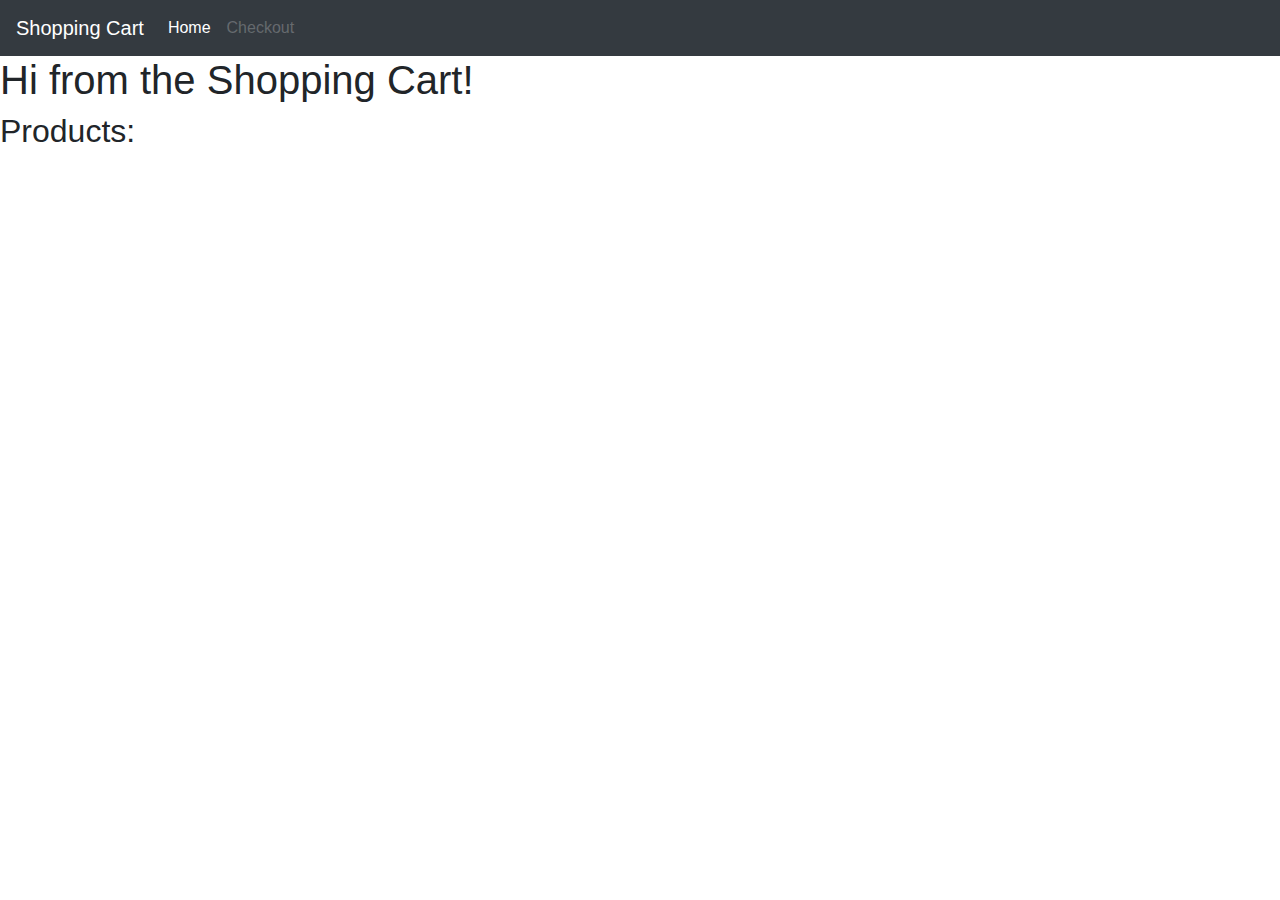
<file: index.html>
<!DOCTYPE html>
<html lang="en" dir="ltr">
    <head>
        <meta charset="utf-8">
        <title>Shopping Cart</title>
        <!-- attach css for bootstrap -->
        <link rel="stylesheet" href="https://maxcdn.bootstrapcdn.com/bootstrap/4.0.0/css/bootstrap.min.css" integrity="sha384-Gn5384xqQ1aoWXA+058RXPxPg6fy4IWvTNh0E263XmFcJlSAwiGgFAW/dAiS6JXm" crossorigin="anonymous"></link>

        <!-- attach own css -->
        <link rel="stylesheet" href="./static/css/main.css">
    </head>
    <body>
        <!-- input the header using jquery -->
        <header>
            <nav class="navbar navbar-expand-lg navbar-dark bg-dark">
              <a class="navbar-brand" href="../index.html">Shopping Cart</a>
              <button class="navbar-toggler" type="button" data-toggle="collapse" data-target="#navbarNav" aria-controls="navbarNav" aria-expanded="false" aria-label="Toggle navigation">
                <span class="navbar-toggler-icon"></span>
              </button>
              <div class="collapse navbar-collapse" id="navbarNav">
                <ul class="navbar-nav">
                  <li class="nav-item active">
                    <a class="nav-link" href="../index.html">Home <span class="sr-only">(current)</span></a>
                  </li>
                  <li class="nav-item">
                    <a class="nav-link disabled" href="#">Checkout</a>
                  </li>
                </ul>
              </div>
            </nav>
        </header>

        <!-- main section with product cards -->
        <main>
            <h1>Hi from the Shopping Cart!</h1>
            <div id="jquery_products">

            </div>
            <h2>Products:</h2>

        </main>

        <!-- attach bootstrap scripts -->
        <script src="https://code.jquery.com/jquery-3.4.1.min.js"
          integrity="sha256-CSXorXvZcTkaix6Yvo6HppcZGetbYMGWSFlBw8HfCJo="
          crossorigin="anonymous"></script>
        <script src="https://cdnjs.cloudflare.com/ajax/libs/popper.js/1.12.9/umd/popper.min.js" integrity="sha384-ApNbgh9B+Y1QKtv3Rn7W3mgPxhU9K/ScQsAP7hUibX39j7fakFPskvXusvfa0b4Q" crossorigin="anonymous"></script>
        <script src="https://maxcdn.bootstrapcdn.com/bootstrap/4.0.0/js/bootstrap.min.js" integrity="sha384-JZR6Spejh4U02d8jOt6vLEHfe/JQGiRRSQQxSfFWpi1MquVdAyjUar5+76PVCmYl" crossorigin="anonymous"></script>

        <!-- attach own js -->
        <script type="module" src="./static/js/app.js"></script>
    </body>
</html>
</file>
<file: static/css/main.css>
body {
    overflow-x: hidden;
    margin: 0px;
    padding: 0px;
}

.container {
    margin-top: 100px;
    margin-bottom: 100px;
}

#products > .col-md-4 {
    margin-top: 50px;
}

#products_row {
    width: 75%;
}
#cart {
    float:right;
}

.card {
    padding: 25px;
}

.card-img {
    display: block;
    margin: 25px auto;
}

.card-title {
    font-weight: bold;
    font-size: 120%;
}

.card-text {
    min-height: 75px;
}
</file>
